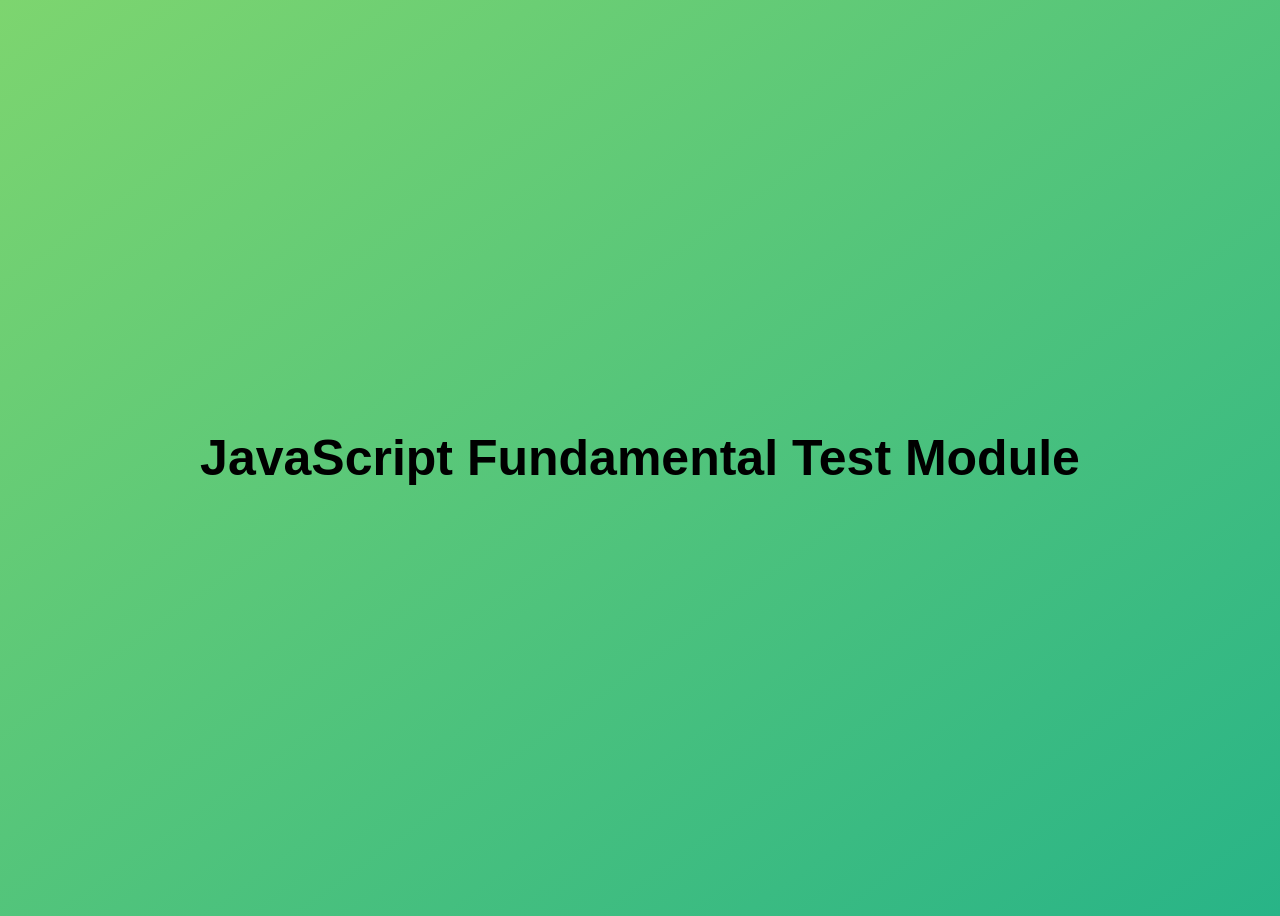
<file: index2.html>
<!DOCTYPE html>
<html lang="en">

<head>
  <meta charset="UTF-8" />
  <meta name="viewport" content="width=device-width, initial-scale=1.0" />
  <meta http-equiv="X-UA-Compatible" content="ie=edge" />
  <title>Javascript</title>
  <link rel="icon" type="image/x-icon"
    href="https://raw.githubusercontent.com/github/explore/80688e429a7d4ef2fca1e82350fe8e3517d3494d/topics/javascript/javascript.png">
  <style>
    body {
      height: 100vh;
      display: flex;
      align-items: center;
      background: linear-gradient(to top left, #28b487, #7dd56f);
    }

    h1 {
      font-family: sans-serif;
      font-size: 50px;
      line-height: 1.3;
      width: 100%;
      padding: 30px;
      text-align: center;
      color: black;
    }
  </style>
</head>

<body>
  <h1>JavaScript Fundamental Test Module</h1>
  <script src="./js/arraysEx.js"></script>
</body>

</html>
</file>
